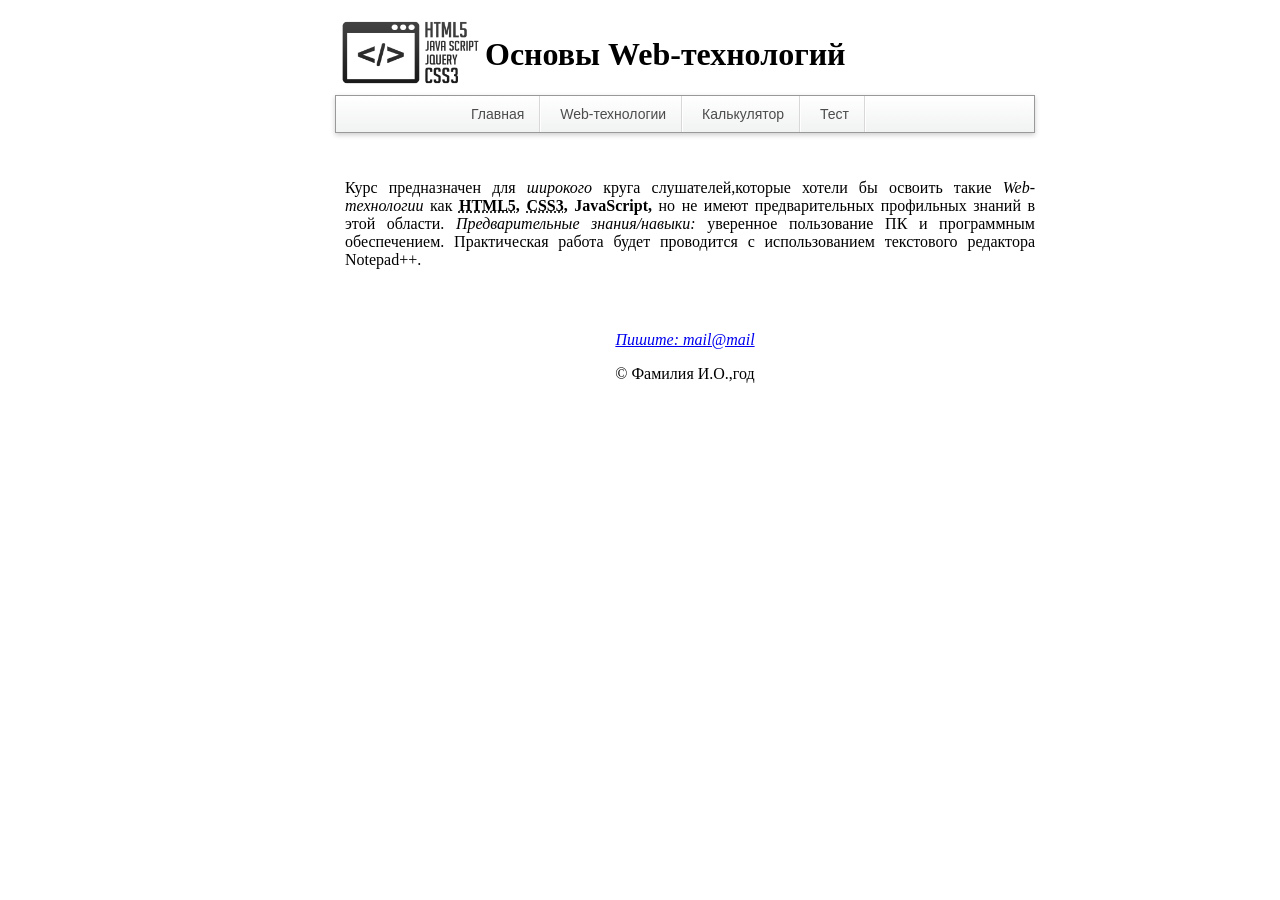
<file: index.html>
﻿<!DOCTYPE html>
<html lang="ru">
	<head>
		<title>Главная</title>
        <meta charset="utf-8" />
        <link rel="stylesheet" href="indexCss.css">
            <style>
               body { background: url(http://vladmaxi.net/uploads/2013/04/Metallicheskiy-fon-MetalNice-fon-dlya-stranitsyi-sayta-500x300.jpg); }
            </style>   
	</head>
      <body>
         <header>
            <div style="border-radius: 10px;" class="radius">
               <a href="./index.html">
                  <img src="./webLogo.png" alt="image HTML5" width="150" height="75" class="leftimg" />
               </a>
                  <h1>Основы Web-технологий</h1>
                     <nav>
                        <ul class="menu">
                           <li><a href="main.html">Главная</a></li>
                           <li> <a href="web.html">Web-технологии</a>
                              <ul>
                                 <li><a href="html5.html">HTML5</a></li>
                                 <li><a href="css3.html">CSS3</a></li>
                                 <li><a href="javaScript.html">JavaScript</a></li>
                              </ul>
                           </li>
                                 <li><a href="calculator.html">Калькулятор</a></li>
                                 <li><a href="testik.html">Тест</a></li>
                        </ul>
                     </nav> 
            </div>
         </header>
            <div style="border-radius: 10px;" class="radius">
            <div id="not" >
               <p> Курс предназначен для <i>широкого</i> круга слушателей,которые хотели бы освоить такие <i>Web-технологии</i> как <b> <abbr title="HyperText Markup Language">HTML5,</abbr> <abbr title="Cascading Style Sheets">CSS3,</abbr> JavaScript,</b> но не имеют предварительных профильных знаний в этой области.
               <i>Предварительные знания/навыки:</i> уверенное пользование ПК и программным обеспечением. Практическая работа будет проводится с использованием текстового редактора Notepad++.</p>
               </div>
            </div>
               <footer>
                  <div style="border-radius: 10px;" class="radius" >
                     <address>
                        <p class="center"><a href="mail.html">Пишите: mail@mail</a></p>
                     </address>
                        <p class="center">&copy; Фамилия И.О.,год</p> 
                  </div>
               </footer>
      </body>
</html>
</file>
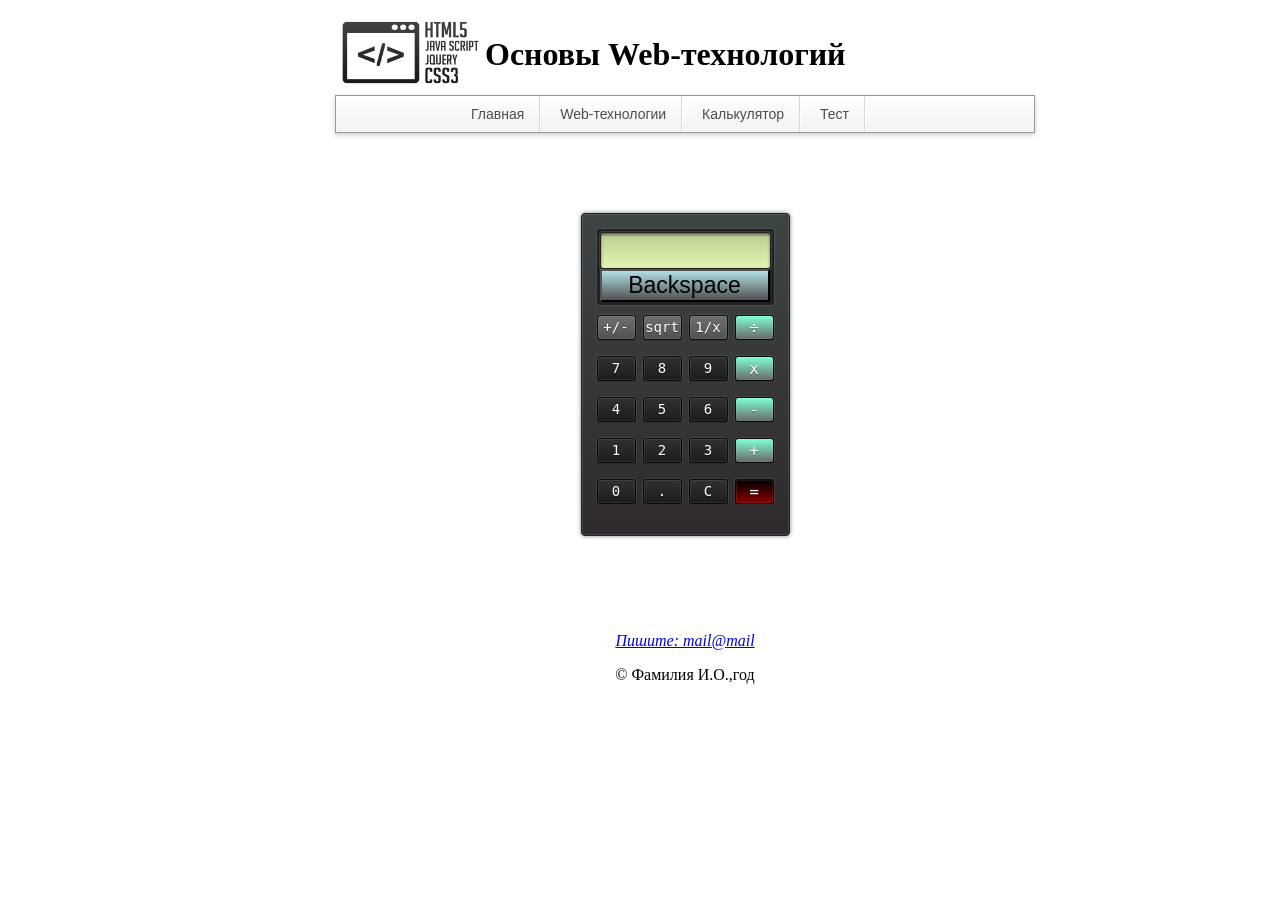
<file: calculator.html>
﻿<!DOCTYPE html>
   <html>
      <head>
         <title>Главная</title>
         <meta charset="utf-8" />
         <link rel="stylesheet" href="indexCss.css">
         <style>
            body { background: url(http://vladmaxi.net/uploads/2013/04/Metallicheskiy-fon-MetalNice-fon-dlya-stranitsyi-sayta-500x300.jpg); }
         </style>
         <script src="calc.js"></script>
      </head>
         <body>
            <header> 
               <div style="border-radius: 10px;" class="radius">
               <a href="./index.html">
                  <img src="./webLogo.png" alt="image HTML5" width="150" height="75" class="leftimg" />
               </a>
                  <h1>Основы Web-технологий</h1>
                     <nav>
                        <ul class="menu">
                           <li><a href="main.html">Главная</a></li>
                           <li> <a href="web.html">Web-технологии</a>
                              <ul>
                                 <li><a href="html5.html">HTML5</a></li>
                                 <li><a href="css3.html">CSS3</a></li>
                                 <li><a href="javaScript.html">JavaScript</a></li>
                              </ul>
                           </li>
                              <li><a href="calculator.html">Калькулятор</a></li>
                              <li><a href="testik.html">Тест</a></li>
                        </ul>
                     </nav> 
               </div>
            </header>
         <div style="border-radius: 10px;" class="radius">
            <form name="calculator" class="calc"> 
              <p class="calc-display"> 
                  <input type="text" name="answer" class="calc-display-input" maxlength="10" onChange="CheckNumber(this.value)">
                   <input type="button" name="backspace" class="calc-b-blue" value="Backspace" onClick="Backspace(document.calculator.answer.value); return false;">
              </p> 
               <p class="calc-row"> 
                  <button type="button" class="calc-button calc-button-gray" value="+/- " onClick="NegateButton(); return false;"> +/-</button> 
                  <button type="button" class="calc-button calc-button-gray" value="sqrt" onClick="SqrtButton(); return false;">sqrt</button> 
                  <button type="button" class="calc-button calc-button-gray" value=" 1/x " onClick="RecipButton(); return false;">1/x</button> 
                  <button type="button" class="calc-button calc-button-DimGrey calc-button-big" value="  /  " onClick="DivButton(1); return false;">÷</button> 
              </p> 
               <p class="calc-row"> 
                  <button type="button" class="calc-button" value="  7  " onClick="CheckNumber('7'); return false;">7</button> 
                  <button type="button" class="calc-button" value="  8  " onClick="CheckNumber('8'); return false;">8</button> 
                  <button type="button" class="calc-button" value="  9  " onClick="CheckNumber('9'); return false;">9</button> 
                  <button type="button" class="calc-button calc-button-DimGrey calc-button-big" value="  *  " onClick="MultButton(1); return false;">x</button> 
              </p> 
               <p class="calc-row"> 
                 <button type="button" class="calc-button" value="  4  " onClick="CheckNumber('4'); return false;">4</button> 
                 <button type="button" class="calc-button" value="  5  " onClick="CheckNumber('5'); return false;">5</button> 
                 <button type="button" class="calc-button" value="  6  " onClick="CheckNumber('6'); return false;">6</button> 
                 <button type="button" class="calc-button calc-button-DimGrey calc-button-big" value="  -  " onClick="SubButton(1); return false;">-</button> 
              </p> 
               <p class="calc-row"> 
                 <button type="button" class="calc-button" value="  1  " onClick="CheckNumber('1'); return false;">1</button> 
                 <button type="button" class="calc-button" value="  2  " onClick="CheckNumber('2'); return false;">2</button> 
                 <button type="button" class="calc-button" value="  3  " onClick="CheckNumber('3'); return false;">3</button> 
                 <button type="button" class="calc-button calc-button-DimGrey calc-button-big" value=" +  " onClick="AddButton(1); return false;">+</button> 
              </p> 
               <p class="calc-row"> 
                 <button type="button" class="calc-button" value="  0  " onClick="CheckNumber('0'); return false;">0</button> 
                 <button type="button" class="calc-button"  value="  .   " onClick="CheckNumber('.'); return false;">.</button> 
                 <button type="button" class="calc-button" value="  C  " onClick="ClearCalc(); return false;">C</button> 
                 <button type="button" class="calc-button calc-button-DarkRed calc-button-big" value="  =   " onClick="EqualButton(); return false;">=</button> 
              </p> 
            </form> 
         </div>
            <footer>
               <div style="border-radius: 10px;" class="radius" >
                  <address>
                     <p class="center"><a href="mail.html">Пишите: mail@mail</a></p>
                  </address>
                     <p class="center">&copy; Фамилия И.О.,год</p> 
               </div>
            </footer>
         </body>
</html>
</file>
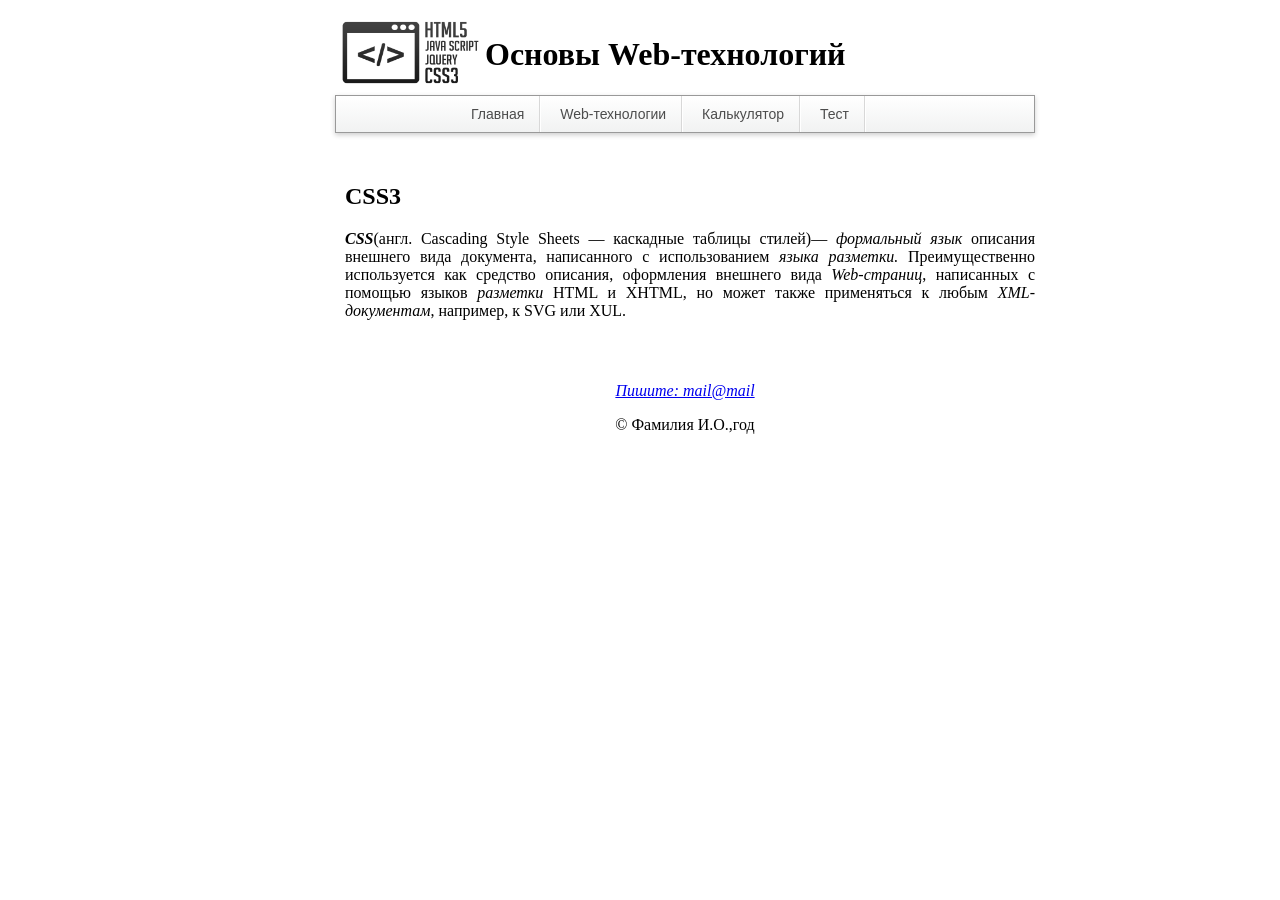
<file: css3.html>
﻿<!DOCTYPE html>
<html lang="ru">
	<head>
		<title>Web-технологии</title>
        <meta charset="utf-8" />
        <link rel="stylesheet" href="indexCss.css">
            <style>
               body { background: url(http://vladmaxi.net/uploads/2013/04/Metallicheskiy-fon-MetalNice-fon-dlya-stranitsyi-sayta-500x300.jpg); }
            </style>   
	</head>
      <body>
         <header> 
            <div style="border-radius: 10px;" class="radius">
               <a href="./index.html">
                  <img src="./webLogo.png" alt="image HTML5" width="150" height="75" class="leftimg" />
               </a>
                  <h1>Основы Web-технологий</h1>
                     <nav>
                        <ul class="menu">
                           <li><a href="main.html">Главная</a></li>
                           <li> <a href="web.html">Web-технологии</a>
                              <ul>
                                 <li><a href="html5.html">HTML5</a></li>
                                 <li><a href="css3.html">CSS3</a></li>
                                 <li><a href="javaScript.html">JavaScript</a></li>
                              </ul>
                           </li>
                              <li><a href="calculator.html">Калькулятор</a></li>
                              <li><a href="testik.html">Тест</a></li>
                        </ul>
                     </nav> 
            </div>
         </header>
            <div style="border-radius: 10px;" class="radius">
               <article>
                  <div id="not" > 
                     <h2>CSS3</h2>
                     <p><b><i>CSS</i></b>(англ. Cascading Style Sheets — каскадные таблицы стилей)— <i>формальный язык</i> описания внешнего вида документа, написанного с использованием <i>языка разметки.</i>
                     Преимущественно используется как средство описания, оформления внешнего вида <i>Web-страниц</i>, написанных с помощью языков <i>разметки</i> HTML и XHTML, но может также применяться к любым <i>XML-документам</i>, например, к SVG или XUL.</p>
                  </div>
               </article>
            </div>
               <footer>
                  <div style="border-radius: 10px;" class="radius">
                     <address>
                        <p class="center"><a href="mail.html">Пишите: mail@mail</a></p>
                     </address>
                        <p class="center">&copy; Фамилия И.О.,год</p> 
                  </div>
               </footer>
      </body>
</html>
</file>
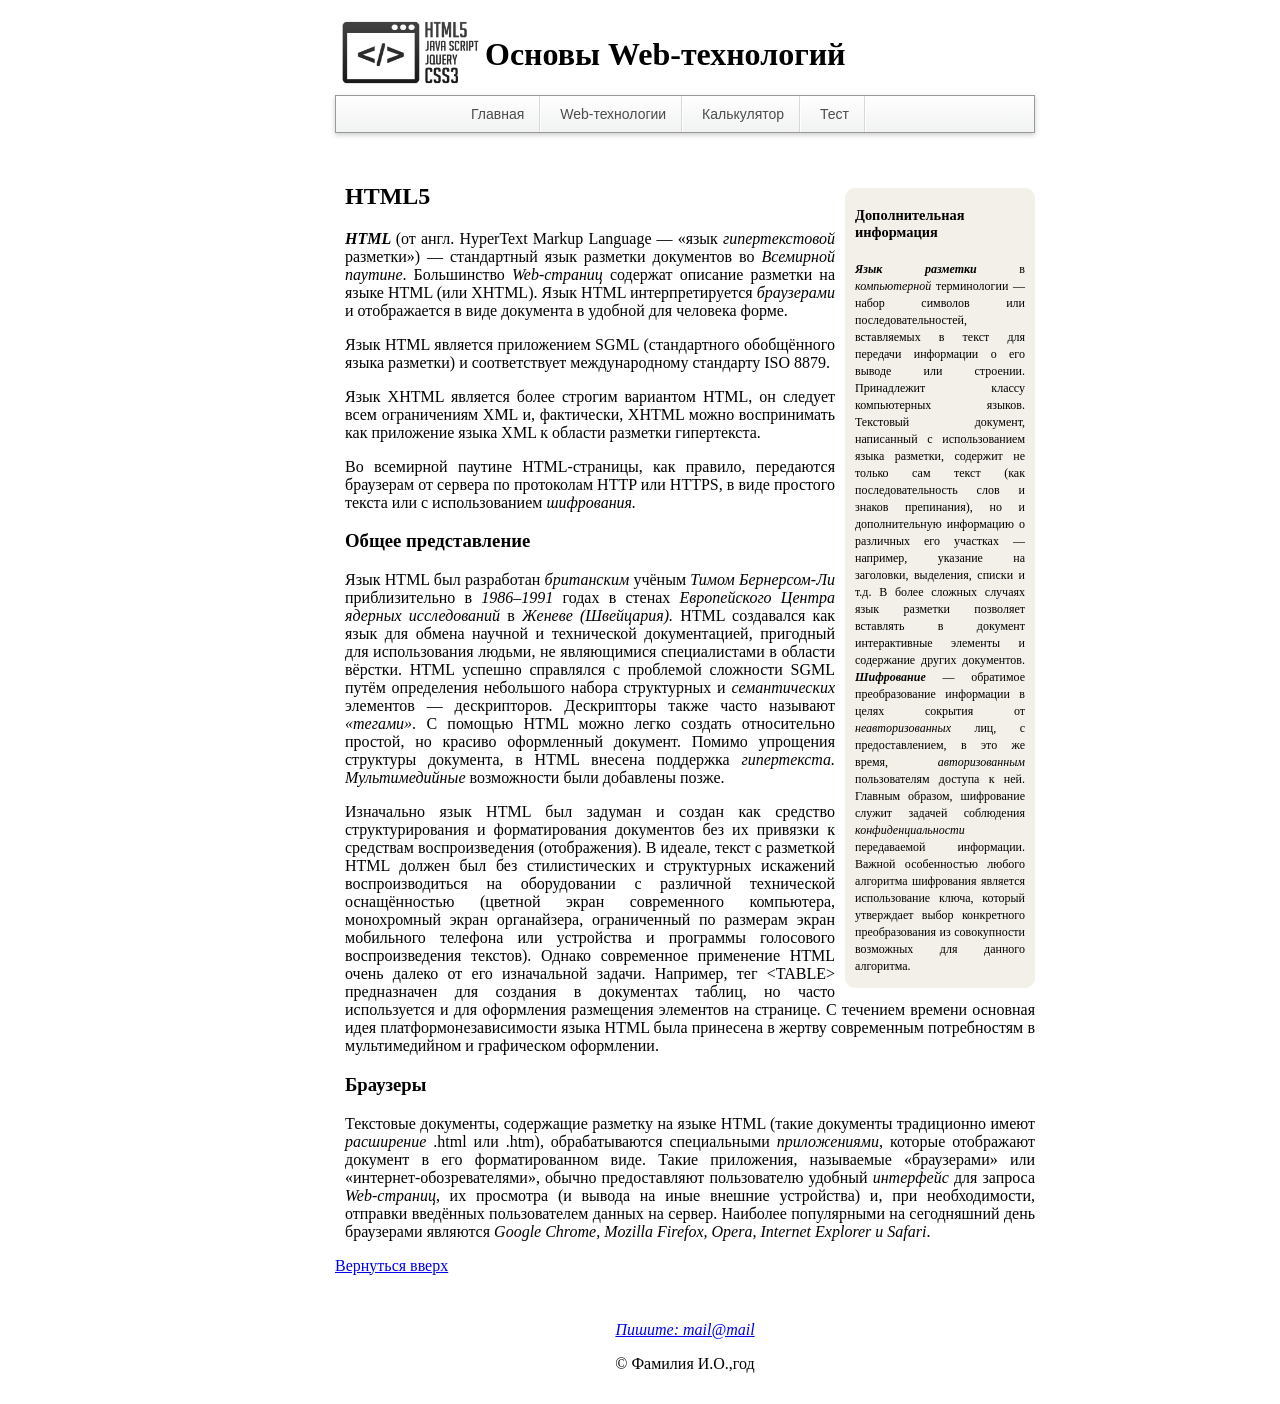
<file: html5.html>
﻿<!DOCTYPE html>
<html lang="ru">
	<head>
		<title>Главная</title>
        <meta charset="utf-8" />
        <link rel="stylesheet" href="indexCss.css">
            <style>
               body { background: url(http://vladmaxi.net/uploads/2013/04/Metallicheskiy-fon-MetalNice-fon-dlya-stranitsyi-sayta-500x300.jpg); }
            </style> 
	</head>
      <body>
         <header>
            <div style="border-radius: 10px;" class="radius">
               <a href="./index.html">
                  <img src="./webLogo.png" alt="image HTML5" width="150" height="75" class="leftimg" />
               </a>
                  <h1 id="heading">Основы Web-технологий</h1>
                     <nav>
                        <ul class="menu">
                           <li><a href="main.html">Главная</a></li>
                           <li> <a href="web.html">Web-технологии</a>
                              <ul>
                                 <li><a href="html5.html">HTML5</a></li>
                                 <li><a href="css3.html">CSS3</a></li>
                                 <li><a href="javaScript.html">JavaScript</a></li>
                              </ul>
                           </li>
                              <li><a href="calculator.html">Калькулятор</a></li>
                              <li><a href="testik.html">Тест</a></li>
                        </ul>
                     </nav> 
            </div>
         </header>
            <div style="border-radius: 10px;" class="radius">
               <article>
                  <div id="note" > 
                     <h4>Дополнительная информация</h4>
               <p><small><b><i>Язык разметки</i></b> в <i>компьютерной</i> терминологии — набор символов или последовательностей, вставляемых в текст для передачи информации о его выводе или строении. Принадлежит классу компьютерных языков. Текстовый документ, написанный с использованием языка разметки, содержит не только сам текст (как последовательность слов и знаков препинания), но и дополнительную информацию о различных его участках — например, указание на заголовки, выделения, списки и т.д. В более сложных случаях язык разметки позволяет вставлять в документ интерактивные элементы и содержание других документов.
               <b><i>Шифрование</i></b> — обратимое преобразование информации в целях сокрытия от <i>неавторизованных</i> лиц, с предоставлением, в это же время, <i>авторизованным</i> пользователям доступа к ней. Главным образом, шифрование служит задачей соблюдения <i>конфиденциальности</i> передаваемой информации. Важной особенностью любого алгоритма шифрования является использование ключа, который утверждает выбор конкретного преобразования из совокупности возможных для данного алгоритма.</small></p>
                  </div>
                  <div id="not" >  
                     <h2>HTML5</h2>
                     <p><b><i>HTML </i></b> (от англ. HyperText Markup Language — «язык <i>гипертекстовой</i> разметки») — стандартный язык разметки документов во <i>Всемирной паутине</i>. Большинство <i>Web-страниц</i> содержат описание разметки на языке HTML (или XHTML). Язык HTML интерпретируется <i>браузерами</i> и отображается в виде документа в удобной для человека форме.</p>
                     <p>Язык HTML является приложением SGML (стандартного обобщённого языка разметки) и соответствует международному стандарту ISO 8879.</p>
                     <p>Язык XHTML является более строгим вариантом HTML, он следует всем ограничениям XML и, фактически, XHTML можно воспринимать как приложение языка XML к области разметки гипертекста.</p>
                     <p>Во всемирной паутине HTML-страницы, как правило, передаются браузерам от сервера по протоколам HTTP или HTTPS, в виде простого текста или с использованием <i>шифрования.</i></p>  
                  <section>
                     <h3>Общее представление</h3>
                        <p>Язык HTML был разработан <i>британским</i> учёным <i>Тимом Бернерсом-Ли</i> приблизительно в <i>1986–1991</i> годах в стенах <i>Европейского Центра ядерных исследований</i> в <i>Женеве (Швейцария).</i> HTML создавался как язык для обмена научной и технической документацией, пригодный для использования людьми, не являющимися специалистами в области вёрстки. HTML успешно справлялся с проблемой сложности SGML путём определения небольшого набора структурных и <i>семантических</i> элементов — дескрипторов. Дескрипторы также часто называют <i>«тегами»</i>. С помощью HTML можно легко создать относительно простой, но красиво оформленный документ. Помимо упрощения структуры документа, в HTML внесена поддержка <i>гипертекста. Мультимедийные</i> возможности были добавлены позже.</p>
                        <p>Изначально язык HTML был задуман и создан как средство структурирования и форматирования документов без их привязки к средствам воспроизведения (отображения). В идеале, текст с разметкой HTML должен был без стилистических и структурных искажений воспроизводиться на оборудовании с различной технической оснащённостью (цветной экран современного компьютера, монохромный экран органайзера, ограниченный по размерам экран мобильного телефона или устройства и программы голосового воспроизведения текстов). Однако современное применение HTML очень далеко от его изначальной задачи. Например, тег &lt;TABLE&gt; предназначен для создания в документах таблиц, но часто используется и для оформления размещения элементов на странице. С течением времени основная идея платформонезависимости языка HTML была принесена в жертву современным потребностям в мультимедийном и графическом оформлении.</p>
                  </section>
                  <section>
                     <h3>Браузеры</h3>
                        <p>Текстовые документы, содержащие разметку на языке HTML (такие документы традиционно имеют <i>расширение</i> .html или .htm), обрабатываются специальными <i>приложениями</i>, которые отображают документ в его форматированном виде. Такие приложения, называемые «браузерами» или «интернет-обозревателями», обычно предоставляют пользователю удобный <i>интерфейс</i> для запроса <i>Web-страниц</i>, их просмотра (и вывода на иные внешние устройства) и, при необходимости, отправки введённых пользователем данных на сервер. Наиболее популярными на сегодняшний день браузерами являются <i>Google Chrome, Mozilla Firefox, Opera, Internet Explorer и Safari</i>.</p>
                  </section> 
                  </div>
               </article>
                  <nav><a href="#top">Вернуться вверх</a></nav>
            </div>
         <footer>
               <div style="border-radius: 10px;" class="radius">
                  <address>
                     <p class="center"><a href="mail.html">Пишите: mail@mail</a></p>
                  </address>
                     <p class="center">&copy; Фамилия И.О.,год</p> 
               </div>
         </footer>
      </body>
</html>
</file>
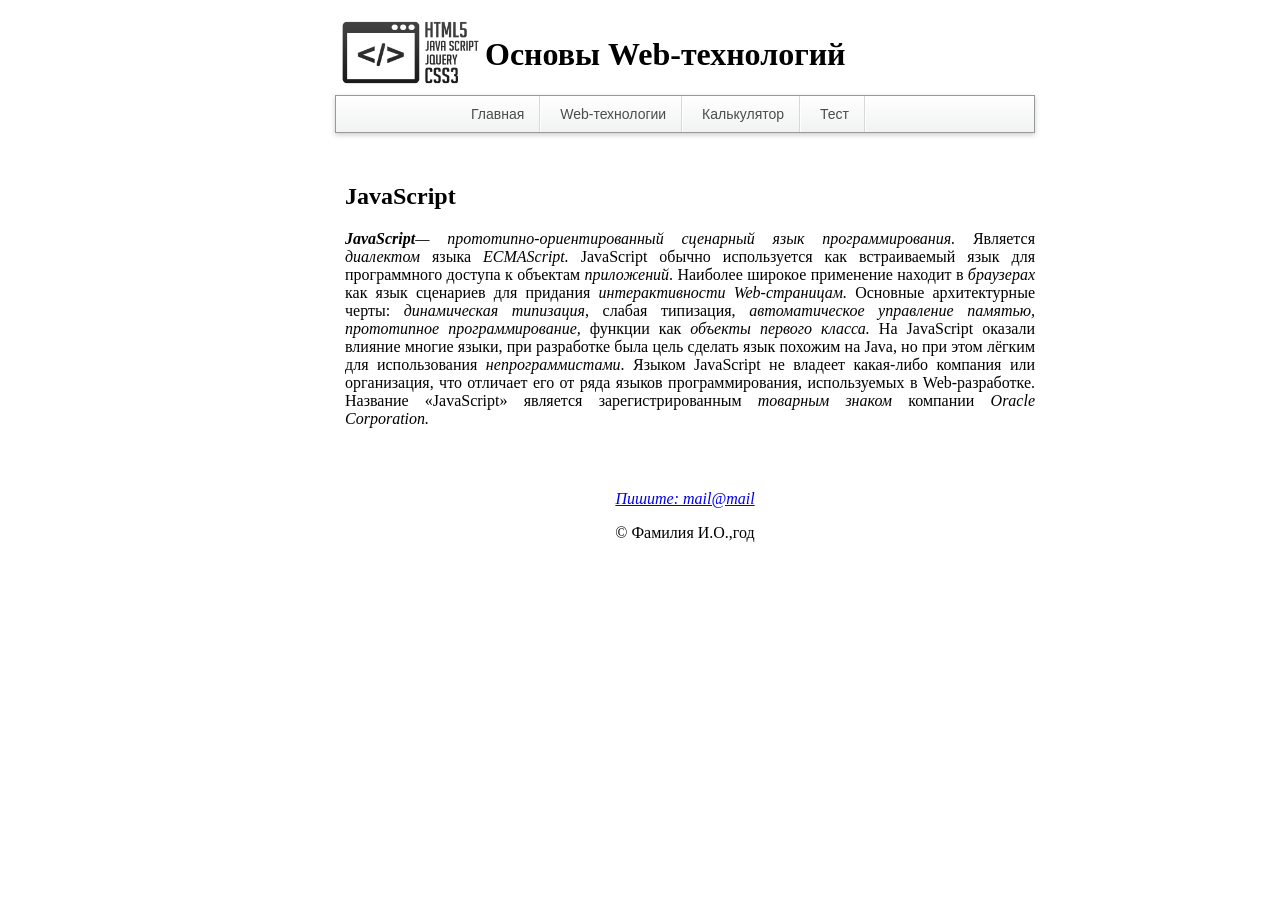
<file: javascript.html>
﻿<!DOCTYPE html>
<html lang="ru">
	<head>
		<title>Web-технологии</title>
        <meta charset="utf-8" />
        <link rel="stylesheet" href="indexCss.css">
            <style>
               body { background: url(http://vladmaxi.net/uploads/2013/04/Metallicheskiy-fon-MetalNice-fon-dlya-stranitsyi-sayta-500x300.jpg); }
            </style>   
	</head>
      <body>
         <header> 
            <div style="border-radius: 10px;" class="radius">
               <a href="./index.html">
                  <img src="./webLogo.png" alt="image HTML5" width="150" height="75" class="leftimg" />
               </a>
                  <h1>Основы Web-технологий</h1>
                     <nav>
                        <ul class="menu">
                           <li><a href="main.html">Главная</a></li>
                           <li> <a href="web.html">Web-технологии</a>
                              <ul>
                                 <li><a href="html5.html">HTML5</a></li>
                                 <li><a href="css3.html">CSS3</a></li>
                                 <li><a href="javaScript.html">JavaScript</a></li>
                              </ul>
                           </li>
                              <li><a href="calculator.html">Калькулятор</a></li>
                              <li><a href="testik.html">Тест</a></li>
                        </ul>
                     </nav> 
            </div>
         </header>
            <div style="border-radius: 10px;" class="radius">
               <article>
                  <div id="not" > 
                     <h2>JavaScript</h2>
                     <p><b><i>JavaScript</i></b><i>— прототипно-ориентированный сценарный язык программирования.</i> Является <i>диалектом</i> языка <i>  ECMAScript.</i>
                     JavaScript обычно используется как встраиваемый язык для программного доступа к объектам <i>приложений</i>. Наиболее широкое применение находит в <i>браузерах</i> как язык сценариев для придания <i>интерактивности Web-страницам.</i>
                     Основные архитектурные черты: <i>динамическая типизация</i>, слабая типизация, <i>автоматическое управление памятью, прототипное программирование,</i> функции как <i>объекты первого класса.</i>
                     На JavaScript оказали влияние многие языки, при разработке была цель сделать язык похожим на Java, но при этом лёгким для использования <i>непрограммистами</i>. Языком JavaScript не владеет какая-либо компания или организация, что отличает его от ряда языков программирования, используемых в Web-разработке.
                     Название «JavaScript» является зарегистрированным <i>товарным знаком</i> компании <i>Oracle Corporation.</i></p>
                  </div>
               </article>
            </div>
               <footer>
                  <div style="border-radius: 10px;" class="radius">
                     <address>
                        <p class="center"><a href="mail.html">Пишите: mail@mail</a></p>
                     </address>
                        <p class="center">&copy; Фамилия И.О.,год</p> 
                  </div>
               </footer>
      </body>
</html>
</file>
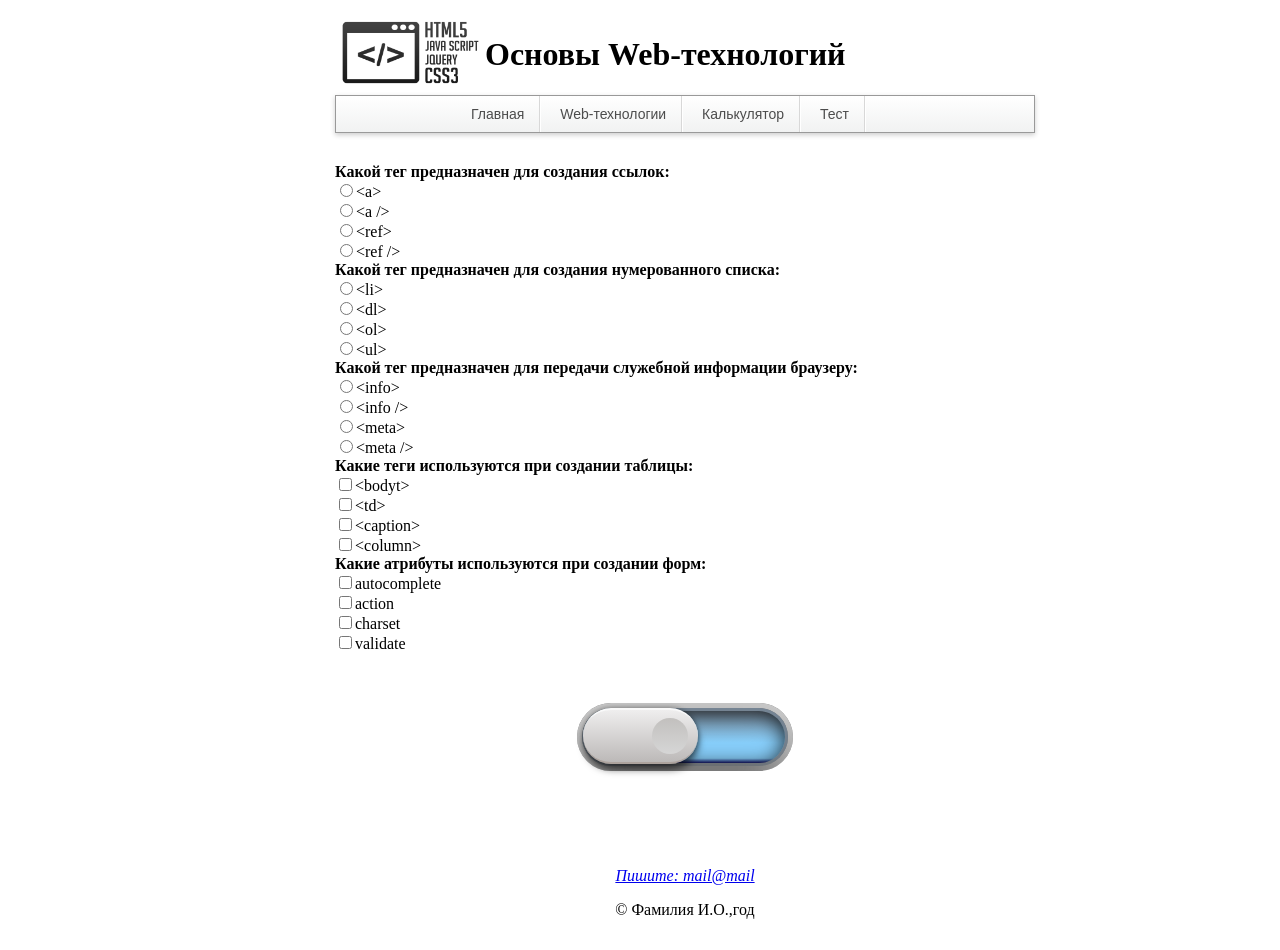
<file: testik.html>
﻿<!DOCTYPE html>
<html lang="ru">
	<head>
		<title>Главная</title>
        <meta charset="utf-8" />
        <link rel="stylesheet" href="indexCss.css">
            <style>
               body { background: url(http://vladmaxi.net/uploads/2013/04/Metallicheskiy-fon-MetalNice-fon-dlya-stranitsyi-sayta-500x300.jpg); }
            </style> 
     

</head>
      <body>
           <header>
               <div style="border-radius: 10px;" class="radius">
                  <a href="./index.html">
                     <img src="./webLogo.png" alt="image HTML5" width="150" height="75" class="leftimg" />
                  </a>
                     <h1>Основы Web-технологий</h1>
                        <nav>
                           <ul class="menu">
                              <li><a href="main.html">Главная</a></li>
                              <li> <a href="web.html">Web-технологии</a>
                                 <ul>
                                    <li><a href="html5.html">HTML5</a></li>
                                    <li><a href="css3.html">CSS3</a></li>
                                    <li><a href="javaScript.html">JavaScript</a></li>
                                 </ul>
                              </li>
                                 <li><a href="calculator.html">Калькулятор</a></li>
                                 <li><a href="testik.html">Тест</a></li>
                           </ul>
                        </nav> 
               </div>
         </header>
            <div style="border-radius: 10px;" class="radius">
            <div class="question">
 <b>Какой тег предназначен для создания ссылок:</b><br/>
                     <input type="radio" name="link" value="a"/>&lt;a&gt;<br/>
                     <input type="radio" name="link" value="a/"/>&lt;a /&gt;<br/>
                     <input type="radio" name="link" value="ref"/>&lt;ref&gt;<br/>
                     <input type="radio" name="link" value="ref/"/>&lt;ref /&gt;<br/>
  </div>
 <div class="question">
                  <b>Какой тег предназначен для создания нумерованного списка:</b><br/>
                     <input type="radio" name="list" value="li"/>&lt;li&gt;<br/>
                     <input type="radio" name="list" value="dl"/>&lt;dl&gt;<br/>
                     <input type="radio" name="list" value="ol"/>&lt;ol&gt;<br/>
                     <input type="radio" name="list" value="ul"/>&lt;ul&gt;<br/>
          

 </div><div class="question">
                  <b>Какой тег предназначен для передачи служебной информации браузеру:</b><br/>
                     <input type="radio" name="browser" value="info"/>&lt;info&gt;<br/>
                     <input type="radio" name="browser" value="info/"/>&lt;info /&gt;<br/>
                     <input type="radio" name="browser" value="meta"/>&lt;meta&gt;<br/>
                     <input type="radio" name="browser" value="meta/"/>&lt;meta /&gt;<br/>
           

 </div><div class="question">
                  <b>Какие теги используются при создании таблицы:</b><br/>
                     <input type="checkbox" name="table" value="bodyt"/>&lt;bodyt&gt;<br/>
                     <input type="checkbox" name="table" value="td"/>&lt;td&gt;<br />
                     <input type="checkbox" name="table" value="caption"/>&lt;caption&gt;<br/>
                     <input type="checkbox" name="table" value="column"/>&lt;column&gt;<br/>
          

 </div>
<div class="question">
                  <b>Какие атрибуты используются при создании форм:</b><br/>
                     <input type="checkbox" name="form" value="autocomplete"/>autocomplete<br/>
                     <input type="checkbox" name="form" value="action"/>action<br/>
                     <input type="checkbox" name="form" value="charset<"/>charset<br/>
                     <input type="checkbox" name="form" value="validate"/>validate<br/>
   </div>          

<div class="wrap"id="button">
  <a href="#" class="button" ></a>
</div>
</form>
</div>

               <footer>
                  <div style="border-radius: 10px;" class="radius">
                     <address>
                        <p class="center"><a href="mail.html">Пишите: mail@mail</a></p>
                     </address>
                        <p class="center">&copy; Фамилия И.О.,год</p> 
                  </div>
               </footer><script src="calc.js"></script>
      </body>
</html>
</file>
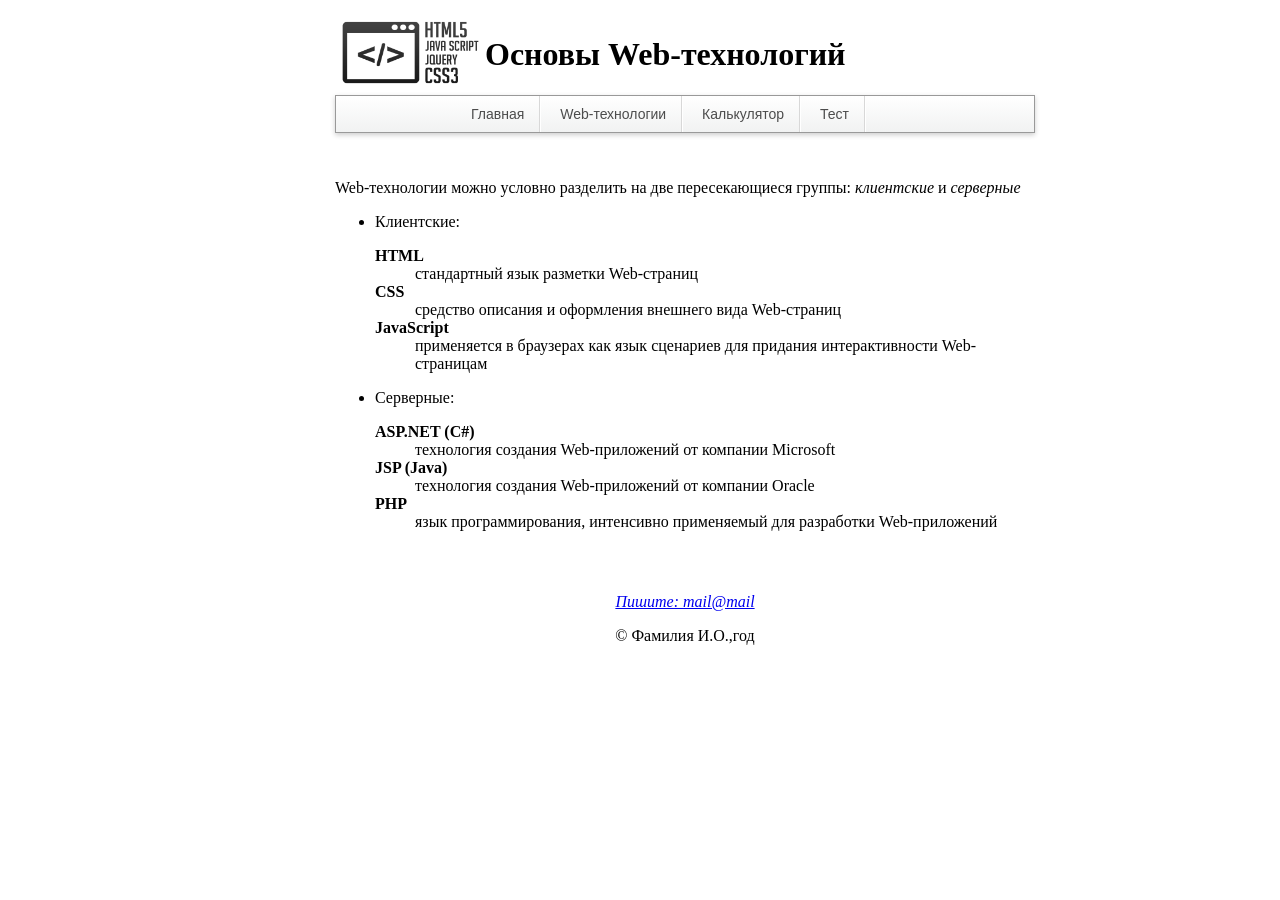
<file: web.html>
﻿<!DOCTYPE html>
<html lang="ru">
	<head>
		<title>Web-технологии</title>
         <meta charset="utf-8" />
         <link rel="stylesheet" href="indexCss.css">
            <style>
               body { background: url(http://vladmaxi.net/uploads/2013/04/Metallicheskiy-fon-MetalNice-fon-dlya-stranitsyi-sayta-500x300.jpg); }
            </style>   
	</head>
      <body>
         <header> 
            <div style="border-radius: 10px;" class="radius">
               <a href="./index.html">
                  <img src="./webLogo.png" alt="image HTML5" width="150" height="75" class="leftimg" />
               </a>
                  <h1>Основы Web-технологий</h1>
                     <nav>
                        <ul class="menu">
                           <li><a href="main.html">Главная</a></li>
                           <li> <a href="web.html">Web-технологии</a>
                              <ul>
                                 <li><a href="html5.html">HTML5</a></li>
                                 <li><a href="css3.html">CSS3</a></li>
                                 <li><a href="javaScript.html">JavaScript</a></li>
                              </ul>
                           </li>
                              <li><a href="calculator.html">Калькулятор</a></li>
                              <li><a href="testik.html">Тест</a></li>
                        </ul>
                     </nav> 
            </div>
         </header>
            <div style="border-radius: 10px;" class="radius">
               <p>Web-технологии можно условно разделить на две пересекающиеся группы: <i>клиентские</i> и <i>серверные</i></p>
                  <ul>
                     <li>Клиентские:
                        <dl>
                           <dt><b>HTML</b></dt>
                           <dd>стандартный язык разметки Web-страниц</dd>
                           <dt><b>CSS</b></dt>
                           <dd>средство описания и оформления внешнего вида Web-страниц</dd>
                           <dt><b>JavaScript</b></dt>
                           <dd>применяется в браузерах как язык сценариев для придания интерактивности Web-страницам</dd>
                        </dl>  
                     </li>
                     <li>Серверные:
                        <dl>
                           <dt><b>ASP.NET (C#)</b></dt>
                           <dd>технология создания Web-приложений от компании Microsoft</dd>
                           <dt><b>JSP (Java)</b></dt>
                           <dd>технология создания Web-приложений от компании Oracle</dd>
                           <dt><b>PHP</b></dt>
                           <dd>язык программирования, интенсивно применяемый для разработки Web-приложений</dd>
                        </dl>
                     </li>      
                  </ul>
            </div>
         <footer>
               <div style="border-radius: 10px;" class="radius">
                  <address>
                     <p class="center"><a href="mail.html">Пишите: mail@mail</a></p>
                  </address>
                     <p class="center">&copy; Фамилия И.О.,год</p> 
               </div>
         </footer>
      </body>
</html>
</file>
<file: indexCss.css>
﻿
     .radius {
   background: #fff; 
   width: 700px;
   border: 15px solid white; 
   margin-left: 25%;
   }
         
      .leftimg {
   float:left;
   margin: 7px 7px 7px 7;
   }
     
   .menu, .menu ul {
   list-style: none; margin: 0; padding: 0;
   }
   
      .menu {
   background: linear-gradient(to bottom, #fff, #f1f2f2); 
   border: 1px solid #999; 
   padding: 5 px; 
   font: 14px Arial, sans-serif; 
   box-shadow: 0 2px 5px rgba(0,0,0,0.2); 
   }
   
      .menu > li {
   display: inline-block; 
   border-right: 1px solid #fff; 
   position: relative; 
   left: 120px;
   }
   
      .menu a {
   text-decoration: none; 
   color: #4c4c4c; 
   display: block; 
   }
   
      .menu > li > a {
   padding: 10px 15px;
   border-right: 1px solid #d8d8d8; 
   position: relative; z-index: 3; 
   }
  
      .menu ul {
   position: absolute; 
   display: none; 
   width: 200px; 
   background: #fff; 
   box-shadow: 0 0 10px #666; 
   }
      
      .menu ul a {
   padding: 5px 10px;
   }
   
      .menu ul a:hover {
   background: #008df2; 
   color: #fff; 
   }
      
      .menu li:hover ul {
   display: block; 
   }
      
      .menu > li:hover::before {
   content: ''; 
   top: 0; left: 0; right: 0; bottom: 0; 
   box-shadow: 0 5px 10px #666; 
   position: absolute; 
   }
      
      .menu > li:hover > a {
   background: #fff; 
   }
      
      .center {
   text-align: center;
   }
      
      #note {
    float: right; 
    background: #F3F0E9;
    border-radius: 10px; 
    padding: 0 10px;
    margin: 5px 0 5px 10px; 
    width: 170px; 
    font-size: 0.9em; 
    text-align: justify;
   } 

      #not{
    text-align: justify;
    margin: 5px 0 5px 10px;
    }

      .calc { 
     margin: 50px auto; 
     padding: 15px; 
     width: 177px; 
     border: 1px solid #222; 
     border-radius: 4px; 
     background-color: #3d4543; 
     background-image: -webkit-gradient(linear, left top, left bottom, color-stop(0%, #3d4543), color-stop(100%, #2f2a2f)); 
     background-image: -webkit-linear-gradient(top, #3d4543, #2f2a2f); 
     background-image: -moz-linear-gradient(top, #3d4543, #2f2a2f); 
     background-image: -ms-linear-gradient(top, #3d4543, #2f2a2f); 
     background-image: -o-linear-gradient(top, #3d4543, #2f2a2f); 
     background-image: linear-gradient(top, #3d4543, #2f2a2f); 
     -webkit-box-shadow: inset 0 0 0 1px rgba(255, 255, 255, 0.1), 0 0 4px rgba(0, 0, 0, 0.5); 
     box-shadow: inset 0 0 0 1px rgba(255, 255, 255, 0.1), 0 0 4px rgba(0, 0, 0, 0.5); 
     }
     
      .calc-display { 
     margin: 0 0 10px; 
     padding: 3px; 
     background: #222;
     border-radius: 3px; 
     -webkit-box-shadow: inset 0 0 0 1px rgba(0, 0, 0, 0.1), 0 0 0 1px rgba(255, 255, 255, 0.08); 
     box-shadow: inset 0 0 0 1px rgba(0, 0, 0, 0.1), 0 0 0 1px rgba(255, 255, 255, 0.08); 
   } 

      .calc-display-input { 
     display: block; 
     width: 90%; 
     padding: 0 8px; 
     font: 26px/35px monospace; 
     color: #444; 
     height: 35px; 
     text-align: right; 
     background-clip: padding-box; 
     border: 1px solid #222; 
     border-radius: 3px; 
     background-color: #bccd95; 
     background-image: -webkit-gradient(linear, left top, left bottom, color-stop(0%, #bccd95), color-stop(100%, #e0f5b1)); 
     background-image: -webkit-linear-gradient(top, #bccd95, #e0f5b1); 
     background-image: -moz-linear-gradient(top, #bccd95, #e0f5b1); 
     background-image: -ms-linear-gradient(top, #bccd95, #e0f5b1); 
     background-image: -o-linear-gradient(top, #bccd95, #e0f5b1); 
     background-image: linear-gradient(top, #bccd95, #e0f5b1); 
     -webkit-box-shadow: inset 0 2px 3px rgba(0, 0, 0, 0.5), 0 0 0 1px rgba(255, 255, 255, 0.12); 
     box-shadow: inset 0 2px 3px rgba(0, 0, 0, 0.5), 0 0 0 1px rgba(255, 255, 255, 0.12); 
     font-size: 18px;
      font-weight: 800;
   } 

      .calc-row { 
     margin-top: 7px; 
     zoom: 1; 
   } 
   
      .calc-row:before, .calc-row:after { 
     content: ""; 
     display: table; 
   } 
   
      .calc-row:after { 
     clear: both; 
   } 

      .calc-button { 
     float: left; 
     padding: 0; 
     margin: 0 0 0 7px; 
     width: 39px; 
     font: 14px/23px monospace; 
     color: white; 
     text-align: center; 
     text-shadow: 0 1px rgba(0, 0, 0, 0.4); 
     text-decoration: none; 
     background-clip: padding-box !important; 
     border: 0;  
     border: 1px solid rgba(0, 0, 0, 0.8); 
     border-radius: 3px; 
     cursor: pointer; 
     background-color: #313131; 
     background-image: -webkit-gradient(linear, left top, left bottom, color-stop(0%, #313131), color-stop(100%, #1c1c1c)); 
     background-image: -webkit-linear-gradient(top, #313131, #1c1c1c); 
     background-image: -moz-linear-gradient(top, #313131, #1c1c1c); 
     background-image: -ms-linear-gradient(top, #313131, #1c1c1c); 
     background-image: -o-linear-gradient(top, #313131, #1c1c1c); 
     background-image: linear-gradient(top, #313131, #1c1c1c); 
     -webkit-box-shadow: inset 0 0 0 1px rgba(255, 255, 255, 0.08), 0 1px rgba(0, 0, 0, 0.3), 0 0 0 1px rgba(255, 255, 255, 0.08); 
     box-shadow: inset 0 0 0 1px rgba(255, 255, 255, 0.08), 0 1px rgba(0, 0, 0, 0.3), 0 0 0 1px rgba(255, 255, 255, 0.08); 
   } 
   
      .calc-button:first-child { 
     margin-left: 0; 
   } 
   
      .calc-button:active { 
     background: #282828; 
     -webkit-box-shadow: inset 0 1px 2px rgba(0, 0, 0, 0.6), 0 1px rgba(0, 0, 0, 0.1), 0 0 0 1px rgba(255, 255, 255, 0.05); 
     box-shadow: inset 0 1px 2px rgba(0, 0, 0, 0.6), 0 1px rgba(0, 0, 0, 0.1), 0 0 0 1px rgba(255, 255, 255, 0.05); 
   } 

      .calc-button-gray { 
     background-color: #6f6f6f; 
     background-image: -webkit-gradient(linear, left top, left bottom, color-stop(0%, #6f6f6f), color-stop(100%, #515151)); 
     background-image: -webkit-linear-gradient(top, #6f6f6f, #515151); 
     background-image: -moz-linear-gradient(top, #6f6f6f, #515151); 
     background-image: -ms-linear-gradient(top, #6f6f6f, #515151); 
     background-image: -o-linear-gradient(top, #6f6f6f, #515151); 
     background-image: linear-gradient(top, #6f6f6f, #515151); 
   } 
   
      .calc-button-gray:active { 
     background: #555; 
   }   
   
   .calc-b-blue { 
     background-color: #b0e0e6; 
     background-image: -webkit-gradient(linear, left top, left bottom, color-stop(0%, ##b0e0e6), color-stop(100%, #515151)); 
     background-image: -webkit-linear-gradient(top, #b0e0e6, #515151); 
     background-image: -moz-linear-gradient(top, #b0e0e6, #515151); 
     background-image: -ms-linear-gradient(top, #b0e0e6, #515151); 
     background-image: -o-linear-gradient(top, #b0e0e6, #515151); 
     background-image: linear-gradient(top, #b0e0e6, #515151); 
     font-size: 23px;
     width: 170px;
   
   } 
   
      .calc-b-blue:active { 
     background: #555; 
   } 

      .calc-button-DimGrey { 
     background-color: #696969; 
     background-image: -webkit-gradient(linear, left top, left bottom, color-stop(0%, #7fffd4), color-stop(100%, #696969)); 
     background-image: -webkit-linear-gradient(top, #7fffd4, #696969); 
     background-image: -moz-linear-gradient(top, #7fffd4, #696969); 
     background-image: -ms-linear-gradient(top, #7fffd4, #696969); 
     background-image: -o-linear-gradient(top, #7fffd4, #696969); 
     background-image: linear-gradient(top, #7fffd4, #696969); 
   } 
   
      .calc-button-DimGrey:active { 
     background: #696969; 
   } 

      .calc-button-DarkRed { 
     background-color: #8b0000; 
     background-image: -webkit-gradient(linear, left top, left bottom, color-stop(0%, #000000), color-stop(100%, ##8b0000)); 
     background-image: -webkit-linear-gradient(top, #000000, #8b0000); 
     background-image: -moz-linear-gradient(top, #000000, #8b0000); 
     background-image: -ms-linear-gradient(top, #000000, #8b0000); 
     background-image: -o-linear-gradient(top, #000000, #8b0000); 
     background-image: linear-gradient(top, #000000, #8b0000); 
   } 

      .calc-button-big { 
     font-size: 16px; 
       
   }
   
   
   
   
   body{
  padding:0;
  margin:0;
  background: #778899;
}

.wrap{
  width: 216px;
  height: 68px;
  background: #696969;
  margin: 50px auto;
  border-radius: 34px;
  box-shadow:
    inset 0 30px 50px #d1d1d1;
  position: relative;
}
  
.wrap:before{
  content:"";
  width: 206px;
  height:58px;
  border-radius: 29px;
  background: #696969;
   box-shadow:
    inset 0 30px 50px #778899;
  position: absolute;
  left: 5px;
  top: 5px;
}

.wrap:after{
  content:"";
  width: 200px;
  height:52px;
  border-radius: 26px;
  background: -webkit-linear-gradient(top,#778899 0%,#87cefa 61%,#87cefa 91%,#191970 100%);
  box-shadow:
    inset 0 3px 20px rgba(0, 0, 0, 0.8);
  position: absolute;
  left: 8px;
  top: 8px;
  transition: all 1s ease-in-out;
}

.button{
  display: inline-block;
  width: 115px;
  height: 52px;
  border-radius: 30px;
  background: -webkit-linear-gradient(top, #efeeee 0%,#bcb9b8 100%);
  border-top: solid 2px #fafafa;
  border-bottom: solid 2px #ada39d;
  box-shadow:
    1px 6px 7px rgba(0, 0, 0, 0.5),
    0 0 5px rgba(0, 0, 0, 0.4);
  position: relative;
  top: 5px;
  left: 6px;
  z-index: 99;
}

.button:before{
  content: "";
  width: 36px;
  height: 36px;
  border-radius: 50%;
  background: -webkit-linear-gradient(top, #c2c0be 0%,#d6d6d6 100%);
  position: absolute;
  top: 8px;
  right: 10px;
}

.button:hover{
  border-bottom: none;
  top: 6px;
  box-shadow:
    1px 4px 7px rgba(0, 0, 0, 0.5),
    0 0 3px rgba(0, 0, 0, 0.4);
}

.button:active{
  left: 94px;
  transition: all 0.2s ease-in-out;
}
</file>
